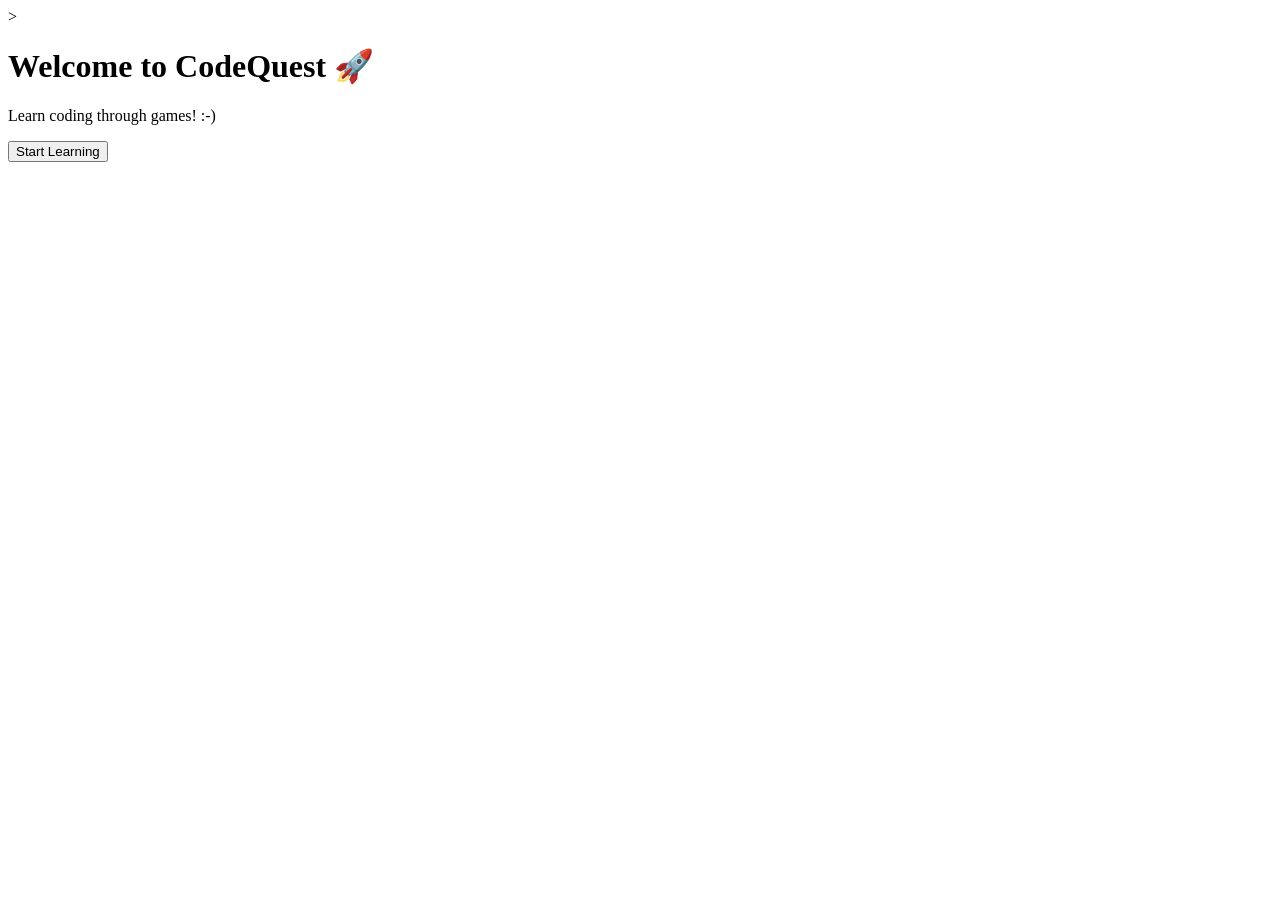
<file: templates/index.html>
<!DOCTYPE html>
<html>
<head <link rel="stylesheet" href="{{ url_for('static', filename='style.css') }}">>
    <title>CodeQuest</title>
</head>
<body>
    <div class="container">

<h1>Welcome to CodeQuest 🚀</h1>
<p>Learn coding through games! :-)</p>
<a href="/login">
<button> Start Learning</button></a>
    </div>

</body>
</html>
</file>
